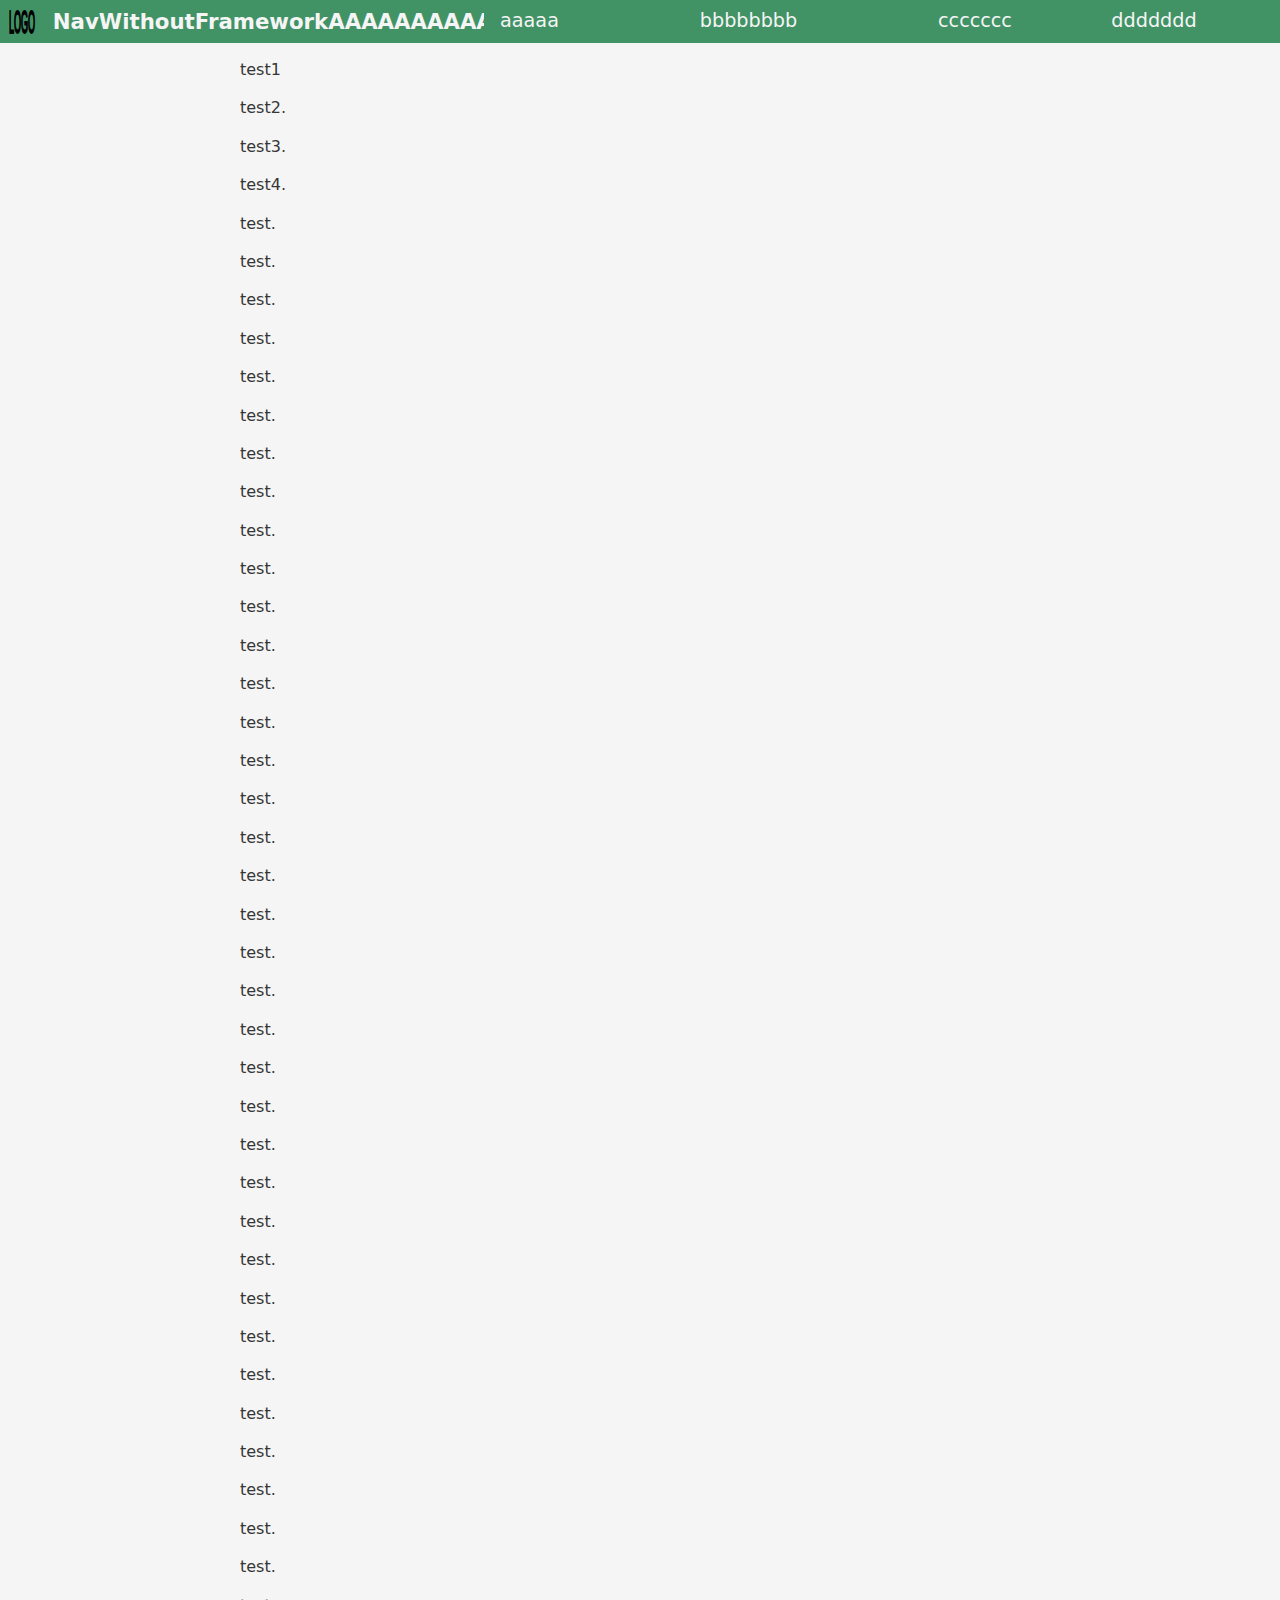
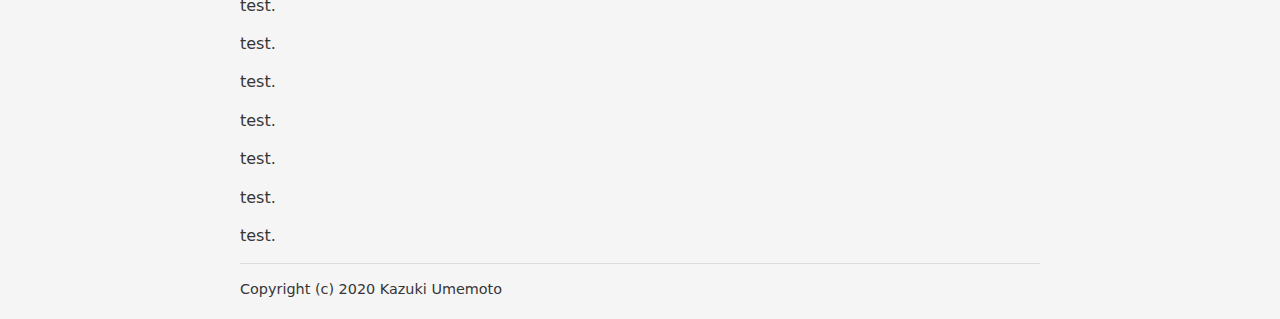
<file: index.html>
<!doctype html>
<html lang="ja">
<head>
  <meta charset="utf-8">
  <meta name="viewport" content="width=device-width,initial-scale=1">
  <title>NavWithoutFramework</title>
  <link rel="shortcut icon" type="image/x-icon" href="https://umemotoctrl.github.io/img/favicon.ico" />
  <!-- CSS -->
  <link rel="stylesheet" href="css/light.min.css">
  <!-- <link rel="stylesheet" href="css/style.css" /> -->
  <style>
    :root {
        --main-bg-color: whitesmoke;}
    html {
        font-size: 16px;
        text-size-adjust: 200%;
        -webkit-text-size-adjust: 200%;}
    body {
        background-color: var(--main-bg-color);}
    footer p {
        font-size: .9em;}
  </style>
  <!-- Original JS -->
  <script src="js/navwofw.js" defer></script>
  <script defer>
    window.onload = function() {
      // window.navbarWoFw.mobile = true;
      var config = window.navbarWoFw.config;
      config.cssRootProperties['--NavWoFwBackgroundColor'] = 'rgb(65, 147, 102)';
      config.cssRootProperties['--NavWoFwFocusedColor'] = 'mediumseagreen';
      // config.cssRootProperties['--NavWoFwTextColor'] = 'black';
      // config.cssRootProperties['--NavWoFwBackgroundColor'] = 'whitesmoke';
      // config.cssRootProperties['--NavWoFwFocusedColor'] = 'gray';
      // config.cssRootProperties['--NavWoFwFontSize'] = '1rem';
      // config.cssRootProperties['--NavWoFwLiPaddingDesktop'] = '0.5rem 0.2rem';
      // window.navbarWoFw.config.contentsCSSForMobile += "ul#NavWoFwMenu ul{display: none}";
      // window.navbarWoFw.config.navCSSForMobile = '';
      // window.navbarWoFw.config.contentsCSSForMobile = '';
      // window.navbarWoFw.config.navCSSForDesktop = '';
      // window.navbarWoFw.config.contentsCSSForDesktop = ``;
      window.navbarWoFw.create(`<ul>
        <li><a href="#1">aaaaa</a></li>
        <li><a href="#2">bbbbbbbb</a><ul><li><a href="#">aaaaaa111111111111111111bb</a></li><li><a href="#">2</a></li><li><a href="#">111111111111111111</a></li><li><a href="#">2</a></li><li><a href="#">111111111111111111</a></li><li><a href="#">2</a></li><li><a href="#">111111111111111111</a></li><li><a href="#">2</a></li></ul></li>
        <li><a href="#3">ccccccc</a></li>
        <li>ddddddd<ul><li><a href="#4">111111111111111111</a></li><li><a href="#">2</a></li></ul></li>
        </ul>`);
      window.navbarWoFw.addH1('NavWithoutFrameworkAAAAAAAAAAAAAA');
      // window.navbarWoFw.elements.NavWoFwH1.style.fontSize = '1.5rem';
      window.navbarWoFw.addImg('/img/logo.svg', 'logo');
      // window.navbarWoFw.addImg(src); // not implemented
      // window.navbarWoFw.addDiv(src); // not implemented
      window.navbarWoFw.render();
    }
  </script>
  <!-- Global site tag (gtag.js) - Google Analytics -->
  <!-- <script async src="https://www.googletagmanager.com/gtag/js?id=UA-166116914-1"></script>
  <script>
    window.dataLayer = window.dataLayer || [];
    function gtag(){dataLayer.push(arguments);}
    gtag('js', new Date());
    gtag('config', 'UA-166116914-1');
  </script> -->
</head>
<body>
  <header></header>
  <main id="article">
    <p>test1</p>
    <p>test2.</p>
    <p>test3.</p>
    <p>test4.</p>
    <p>test.</p>
    <p>test.</p>
    <p>test.</p>
    <p>test.</p>
    <p>test.</p>
    <p>test.</p>
    <p>test.</p>
    <p>test.</p>
    <p>test.</p>
    <p>test.</p>
    <p>test.</p>
    <p>test.</p>
    <p>test.</p>
    <p>test.</p>
    <p>test.</p>
    <p>test.</p>
    <p>test.</p>
    <p>test.</p>
    <p>test.</p>
    <p>test.</p>
    <p>test.</p>
    <p>test.</p>
    <p>test.</p>
    <p>test.</p>
    <p>test.</p>
    <p>test.</p>
    <p>test.</p>
    <p>test.</p>
    <p>test.</p>
    <p>test.</p>
    <p>test.</p>
    <p>test.</p>
    <p>test.</p>
    <p>test.</p>
    <p>test.</p>
    <p>test.</p>
    <p>test.</p>
    <p>test.</p>
    <p>test.</p>
    <p>test.</p>
    <p>test.</p>
    <p>test.</p>
    <p>test.</p>
  </main>
<hr />
<footer>
  <p>Copyright (c) 2020 Kazuki Umemoto</p>
</footer>
</body>
</html>
</file>
<file: css/style.css>
:root {
    --main-bg-color: whitesmoke;
}
/* .MathJax { font-size: 1.5em !important; } */
html {
    font-size: 16px;
    text-size-adjust: 200%;
    -webkit-text-size-adjust: 200%;
}
body {
    /* padding-top: var(--nav-heigh); */
    background-color: var(--main-bg-color);
}
/* footer */
footer p {
    font-size: .9em;
}
</file>
<file: css/light.min.css>
@charset "UTF-8";body{font-family:system-ui,-apple-system,BlinkMacSystemFont,Segoe UI,Roboto,Oxygen,Ubuntu,Cantarell,Fira Sans,Droid Sans,Helvetica Neue,sans-serif;line-height:1.4;max-width:800px;margin:20px auto;padding:0 10px;color:#363636;background:#fff;text-rendering:optimizeLegibility}button,input,textarea{transition:background-color .1s linear,border-color .1s linear,color .1s linear,box-shadow .1s linear,transform .1s ease}h1{font-size:2.2em;margin-top:0}h1,h2,h3,h4,h5,h6{margin-bottom:12px}h1,h2,h3,h4,h5,h6,strong{color:#000}b,h1,h2,h3,h4,h5,h6,strong,th{font-weight:600}blockquote{border-left:4px solid rgba(0,150,191,.67);margin:1.5em 0;padding:.5em 1em;font-style:italic}blockquote>footer{margin-top:10px;font-style:normal}address,blockquote cite{font-style:normal}a[href^=mailto]:before{content:"📧 "}a[href^=tel]:before{content:"📞 "}a[href^=sms]:before{content:"💬 "}button,input[type=button],input[type=checkbox],input[type=submit]{cursor:pointer}input:not([type=checkbox]):not([type=radio]),select{display:block}button,input,select,textarea{color:#000;background-color:#efefef;font-family:inherit;font-size:inherit;margin-right:6px;margin-bottom:6px;padding:10px;border:none;border-radius:6px;outline:none}button,input:not([type=checkbox]):not([type=radio]),select,textarea{-webkit-appearance:none}textarea{margin-right:0;width:100%;box-sizing:border-box;resize:vertical}button,input[type=button],input[type=submit]{padding-right:30px;padding-left:30px}button:hover,input[type=button]:hover,input[type=submit]:hover{background:#ddd}button:focus,input:focus,select:focus,textarea:focus{box-shadow:0 0 0 2px rgba(0,150,191,.67)}button:active,input[type=button]:active,input[type=checkbox]:active,input[type=radio]:active,input[type=submit]:active{transform:translateY(2px)}button:disabled,input:disabled,select:disabled,textarea:disabled{cursor:not-allowed;opacity:.5}::-webkit-input-placeholder{color:#949494}:-ms-input-placeholder{color:#949494}::-ms-input-placeholder{color:#949494}::placeholder{color:#949494}a{text-decoration:none;color:#0076d1}a:hover{text-decoration:underline}code,kbd{background:#efefef;color:#000;padding:5px;border-radius:6px}pre>code{padding:10px;display:block;overflow-x:auto}img{max-width:100%}hr{border:none;border-top:1px solid #dbdbdb}table{border-collapse:collapse;margin-bottom:10px;width:100%}td,th{padding:6px;text-align:left}th{border-bottom:1px solid #dbdbdb}tbody tr:nth-child(2n){background-color:#efefef}::-webkit-scrollbar{height:10px;width:10px}::-webkit-scrollbar-track{background:#efefef;border-radius:6px}::-webkit-scrollbar-thumb{background:#d5d5d5;border-radius:6px}::-webkit-scrollbar-thumb:hover{background:#c4c4c4}
/*# sourceMappingURL=light.min.css.map */
</file>
